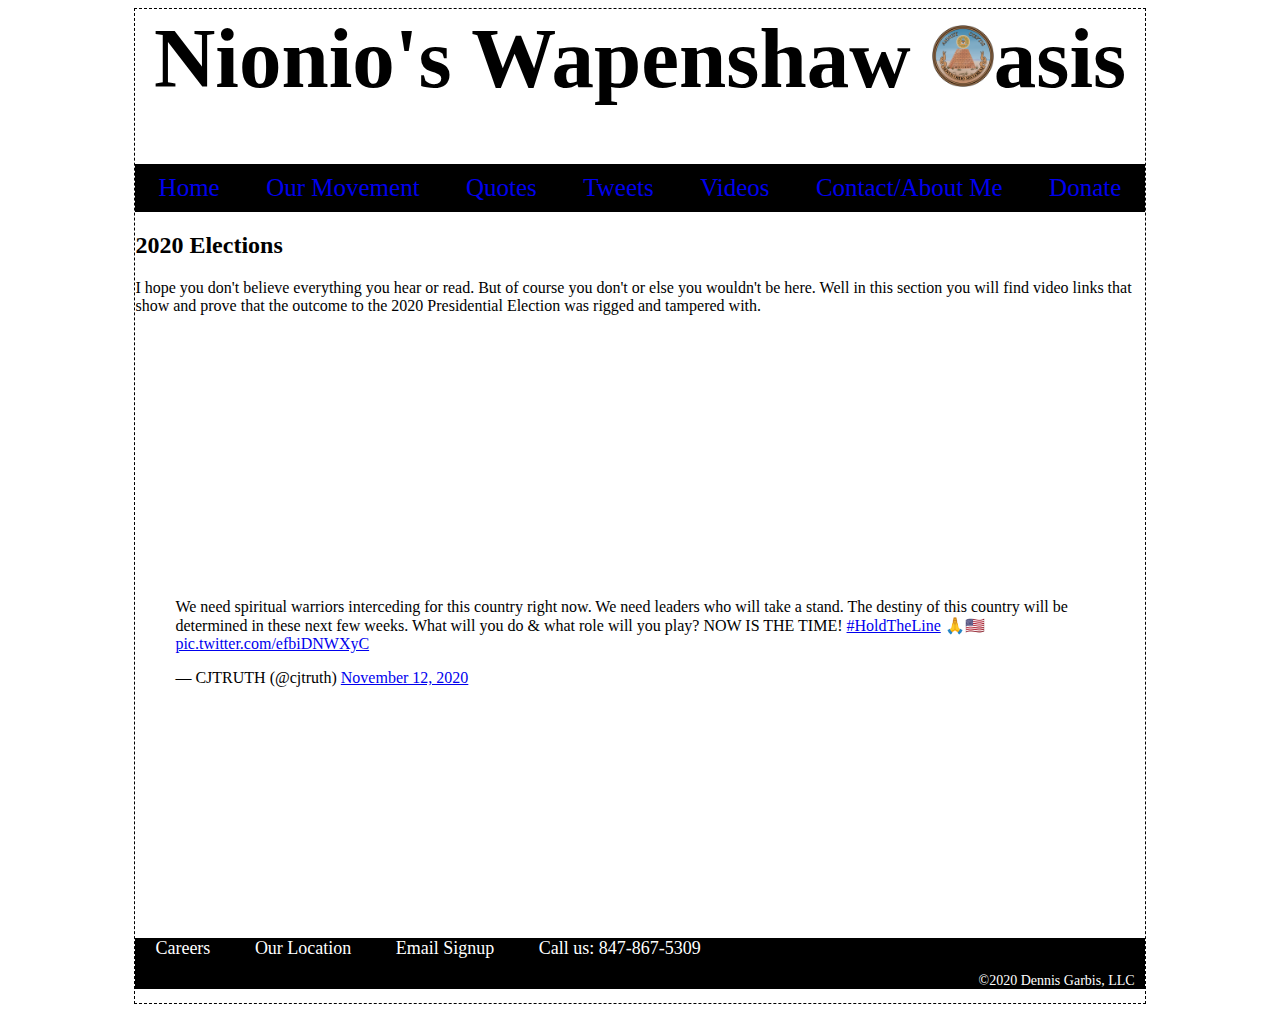
<file: 2020-Election.html>
<!DOCTYPE html>
<html lang="en">
  <head>
    <meta charset="UTF-8" />
    <meta name="viewport" content="width=device-width, initial-scale=1.0" />
    <link rel="stylesheet" type="text/css" href="css/2020.css"/>
    <title>2020 Election</title>
  </head>
  <body>
    <div id="wrapper">
      <header>
    <h1 class="head">Nionio's Wapenshaw  <span><img src="nwo.png" alt="nwo"></span>asis</h1>
    </header>
    <nav><div class="nav">
        <a href="index.html">Home</a>
        <a href="our-movement.html">Our Movement</a>
        <a href="quotes.html">Quotes</a>
        <a href="tweets.html">Tweets</a>
        <a href="videos.html">Videos</a>
        <a href="contact.html">Contact/About Me</a>
        <a href="https://www.gofundme.com" target="_blank">Donate</a>
      </div>
    </nav>
    <main>
      <h2>2020 Elections</h2>
      <p>I hope you don't believe everything you hear or read. But of course you don't or else you wouldn't be here. Well in this section you will find video links that show and prove that the outcome to the 2020 Presidential Election was rigged and tampered with.</p>
      
      <div class="videos">
        <iframe width="435" height="235" src="https://www.youtube.com/embed/7M8iSRqlNuo" frameborder="0" allow="accelerometer; autoplay; clipboard-write; encrypted-media; gyroscope; picture-in-picture" allowfullscreen></iframe>
        <iframe width="435" height="235" src="https://www.youtube.com/embed/Ztu5Y5obWPk" frameborder="0" allow="accelerometer; autoplay; clipboard-write; encrypted-media; gyroscope; picture-in-picture" allowfullscreen></iframe>
        <blockquote width="435" height="200" class="twitter-tweet"><p lang="en" dir="ltr">We need spiritual warriors interceding for this country right now. We need leaders who will take a stand. The destiny of this country will be determined in these next few weeks. What will you do &amp; what role will you play? NOW IS THE TIME! <a href="https://twitter.com/hashtag/HoldTheLine?src=hash&amp;ref_src=twsrc%5Etfw">#HoldTheLine</a> 🙏🇺🇸<a href="https://t.co/efbiDNWXyC">pic.twitter.com/efbiDNWXyC</a></p>&mdash; CJTRUTH (@cjtruth) <a href="https://twitter.com/cjtruth/status/1326711885396385794?ref_src=twsrc%5Etfw">November 12, 2020</a></blockquote> <script async src="https://platform.twitter.com/widgets.js" charset="utf-8"></script>
        <iframe width="435" height="235" src="https://www.youtube.com/embed/l_nYPm9-Y_M" frameborder="0" allow="accelerometer; autoplay; clipboard-write; encrypted-media; gyroscope; picture-in-picture" allowfullscreen></iframe>
      </div>

    
      </main>

    <div class="footer">
      <a class="f-link" href="https://www.indeed.com" target="_blank">Careers</a>
      <a class="f-link" href="location2.png" target="_blank">Our Location</a>
      <a class="f-link" href="https://www.gmail.com" target="_blank">Email Signup</a>
      <a class="f-link" href="tel:847-867-5309">Call us: 847-867-5309</a>
      <p class="copyright">©2020 Dennis Garbis, LLC</p>
    </div>
    </div><!-- end of wrapper-->
  </body>
</html>
</file>
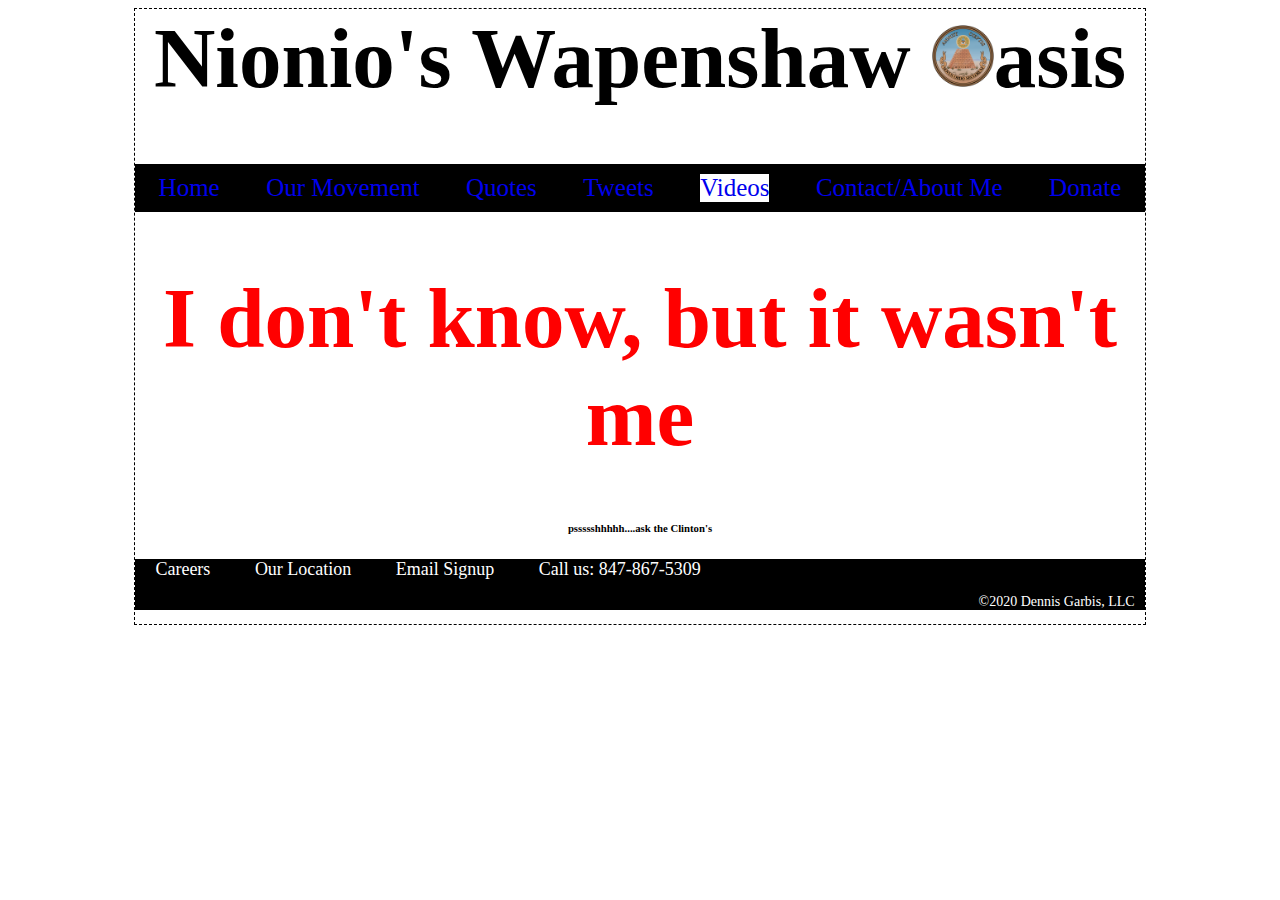
<file: epstein.html>
<!DOCTYPE html>
<html lang="en">
  <head>
    <meta charset="UTF-8" />
    <meta name="viewport" content="width=device-width, initial-scale=1.0" />
    <link rel="stylesheet" type="text/css" href="css/epstein.css"/>
    <title>N.W.O. Videos</title>
  </head>
  <body>
    <div id="wrapper">
      <header>
    <h1 class="head">Nionio's Wapenshaw  <span><img src="nwo.png" alt="nwo"></span>asis</h1>
    </header>
    <nav><div class="nav">
      <a href="index.html">Home</a>
      <a href="our-movement.html">Our Movement</a>
      <a href="quotes.html">Quotes</a>
      <a href="tweets.html">Tweets</a>
      <a class="active" href="videos.html">Videos</a>
      <a href="contact.html">Contact/About Me</a>
      <a href="https://www.gofundme.com" target="_blank">Donate</a>
      </div>
    </nav>
    <main>
<h1 class="me">I don't know, but it wasn't me</h1>
<h6>pssssshhhhh....ask the Clinton's</h6>
    
      </main>

    <div class="footer">
      <a class="f-link" href="https://www.indeed.com" target="_blank">Careers</a>
      <a class="f-link" href="location2.png" target="_blank">Our Location</a>
      <a class="f-link" href="https://www.gmail.com" target="_blank">Email Signup</a>
      <a class="f-link" href="tel:847-867-5309">Call us: 847-867-5309</a>
      <p class="copyright">©2020 Dennis Garbis, LLC</p>
    </div>
    </div><!-- end of wrapper-->
  </body>
</html>
</file>
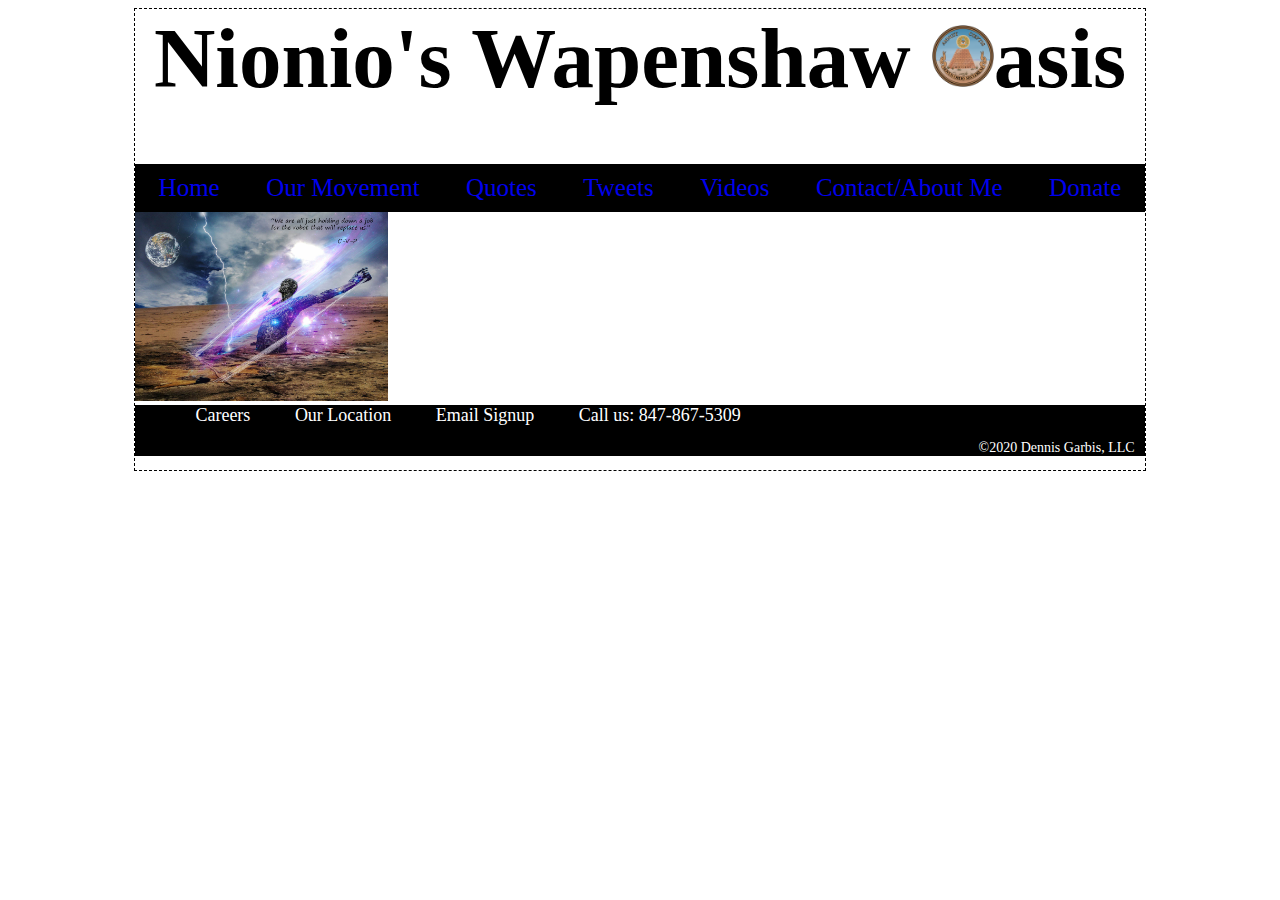
<file: quotes.html>
<!DOCTYPE html>
<html lang="en">
  <head>
    <meta charset="UTF-8" />
    <meta name="viewport" content="width=device-width, initial-scale=1.0" />
    <link rel="stylesheet" type="text/css" href="css/videos.css"/>
    <title>N.W.O. Truth</title>
  </head>
  <body>
    <div id="wrapper">
      <header>
    <h1 class="head">Nionio's Wapenshaw  <span><img src="nwo.png" alt="nwo"></span>asis</h1>
    </header>
    <nav><div class="nav">
      <a href="index.html">Home</a>
      <a href="our-movement.html">Our Movement</a>
      <a href="quotes.html">Quotes</a>
      <a href="tweets.html">Tweets</a>
      <a href="videos.html">Videos</a>
      <a href="contact.html">Contact/About Me</a>
      <a href="https://www.gofundme.com" target="_blank">Donate</a>
      </div>
    </nav>
    <main>
 
      <a href="images/junior-quote.jpg"> <img alt="junior-quote" src="images/junior-quote.jpg" width="25%"</a>




      </main>

    <div class="footer">
      <a class="f-link" href="https://www.indeed.com" target="_blank">Careers</a>
      <a class="f-link" href="location2.png" target="_blank">Our Location</a>
      <a class="f-link" href="https://www.gmail.com" target="_blank">Email Signup</a>
      <a class="f-link" href="tel:847-867-5309">Call us: 847-867-5309</a>
      <p class="copyright">©2020 Dennis Garbis, LLC</p>
    </div>
    </div><!-- end of wrapper-->
  </body>
</html>
</file>
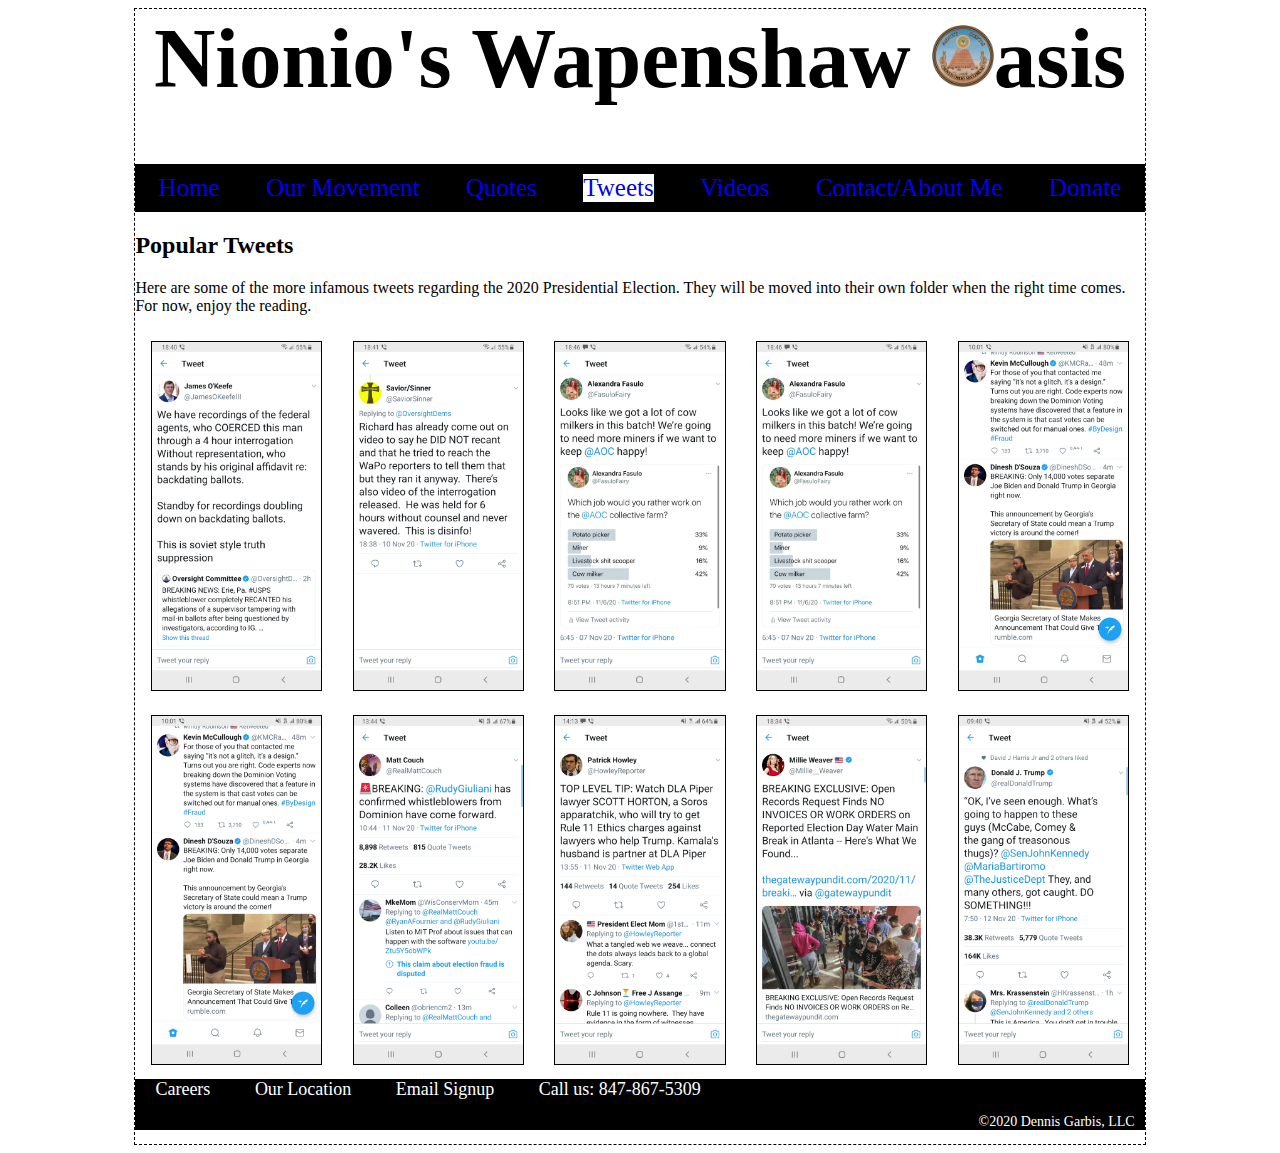
<file: tweets.html>
<!DOCTYPE html>
<html lang="en">
  <head>
    <meta charset="UTF-8" />
    <meta name="viewport" content="width=device-width, initial-scale=1.0" />
    <link rel="stylesheet" type="text/css" href="css/tweets.css"/>
    <title>N.W.O. Tweets</title>
  </head>
  <body>
    <div id="wrapper">
      <header>
    <h1 class="head">Nionio's Wapenshaw  <span><img src="nwo.png" alt="nwo"></span>asis</h1>
    </header>
    <nav><div class="nav">
        <a href="index.html">Home</a>
        <a href="our-movement.html">Our Movement</a>
        <a href="quotes.html">Quotes</a>
        <a class="active" href="tweets.html">Tweets</a>
        <a href="videos.html">Videos</a>
        <a href="contact.html">Contact/About Me</a>
        <a href="https://www.gofundme.com" target="_blank">Donate</a>
      </div>
    </nav>
    <main>
      <h2>Popular Tweets</h2>
      
      <p>Here are some of the more infamous tweets regarding the 2020 Presidential Election. They will be moved into their own folder when the right time comes. For now, enjoy the reading.</p>
      <div class="pics">
      <a href="tweets/tweet1.jpg"> <img alt="tweet1" src="tweets/tweet1.jpg"></a>
      <a href="tweets/tweet2.jpg"> <img alt="tweet2" src="tweets/tweet2.jpg"></a>
      <a href="tweets/tweet3.jpg"> <img alt="tweet3" src="tweets/tweet3.jpg"></a>
      <a href="tweets/tweet4.jpg"> <img alt="tweet4" src="tweets/tweet4.jpg"></a>
      <a href="tweets/tweet5.jpg"> <img alt="tweet5" src="tweets/tweet5.jpg"></a>
      <a href="tweets/tweet6.jpg"> <img alt="tweet6" src="tweets/tweet6.jpg"></a>
      <a href="tweets/tweet7.jpg"> <img alt="tweet7" src="tweets/tweet7.jpg"></a>
      <a href="tweets/tweet8.jpg"> <img alt="tweet8" src="tweets/tweet8.jpg"></a>
      <a href="tweets/tweet9.jpg"> <img alt="tweet9" src="tweets/tweet9.jpg"></a>
      <a href="tweets/tweet10.jpg"> <img alt="tweet10" src="tweets/tweet10.jpg"></a>
    
      </div>
      </main>

    <div class="footer">
      <a class="f-link" href="https://www.indeed.com" target="_blank">Careers</a>
      <a class="f-link" href="location2.png" target="_blank">Our Location</a>
      <a class="f-link" href="https://www.gmail.com" target="_blank">Email Signup</a>
      <a class="f-link" href="tel:847-867-5309">Call us: 847-867-5309</a>
      <p class="copyright">©2020 Dennis Garbis, LLC</p>
    </div>
    </div><!-- end of wrapper-->
  </body>
</html>
</file>
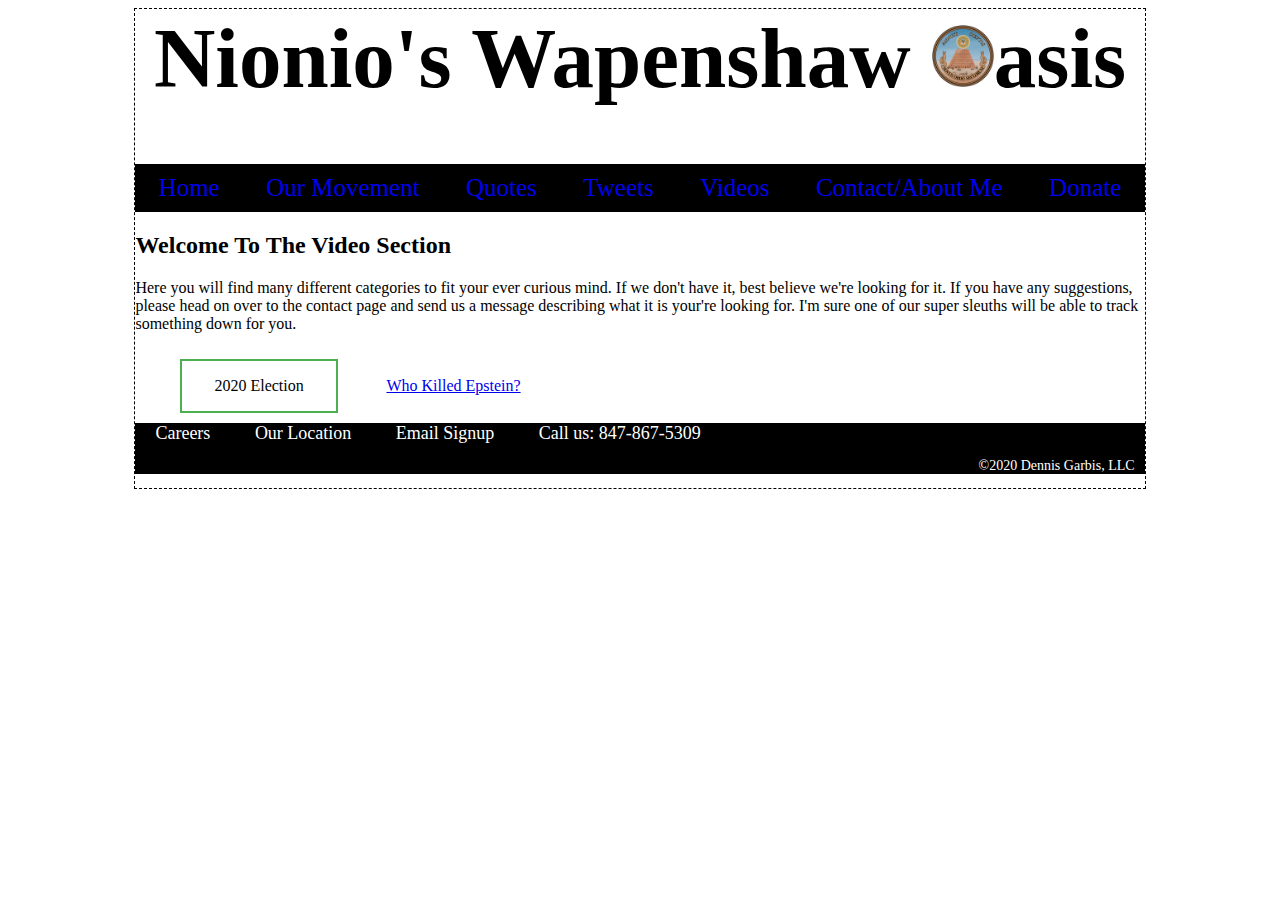
<file: videos.html>
<!DOCTYPE html>
<html lang="en">
  <head>
    <meta charset="UTF-8" />
    <meta name="viewport" content="width=device-width, initial-scale=1.0" />
    <link rel="stylesheet" type="text/css" href="css/videos.css"/>
    <title>N.W.O. Videos</title>
  </head>
  <body>
    <div id="wrapper">
      <header>
    <h1 class="head">Nionio's Wapenshaw  <span><img src="nwo.png" alt="nwo"></span>asis</h1>
    </header>
    <nav><div class="nav">
      <a href="index.html">Home</a>
      <a href="our-movement.html">Our Movement</a>
      <a href="quotes.html">Quotes</a>
      <a href="tweets.html">Tweets</a>
      <a class="active" href="videos.html">Videos</a>
      <a href="contact.html">Contact/About Me</a>
      <a href="https://www.gofundme.com" target="_blank">Donate</a>
      </div>
    </nav>
    <main>
      <h2>Welcome To The Video Section</h2>
      <p>Here you will find many different categories to fit your ever curious mind. If we don't have it, best believe we're looking for it. If you have any suggestions, please head on over to the contact page and send us a message describing what it is your're looking for. I'm sure one of our super sleuths will be able to track something down for you.</p>
     <a href="2020-Election.html" <button class="button button1">2020 Election</button></a>
     <a href="epstein.html" <button class="button2 button2">Who Killed Epstein?</button></a>


    
      </main>

    <div class="footer">
      <a class="f-link" href="https://www.indeed.com" target="_blank">Careers</a>
      <a class="f-link" href="location2.png" target="_blank">Our Location</a>
      <a class="f-link" href="https://www.gmail.com" target="_blank">Email Signup</a>
      <a class="f-link" href="tel:847-867-5309">Call us: 847-867-5309</a>
      <p class="copyright">©2020 Dennis Garbis, LLC</p>
    </div>
    </div><!-- end of wrapper-->
  </body>
</html>
</file>
<file: css/2020.css>
* {
  box-sizing: border-box;
}
#wrapper {
  width: 80%;
  margin-left: auto;
  margin-right: auto;
  border: thin dashed black;
}
.head {
  margin-top: 0;
}
h1 {
  text-align: center;
  font-size: 85px;
  font-family: chiller;
  height: 100%;
}

span > img {
  width: 62px;
}
.nav {
  display: flex;
  justify-content: space-around;
  background-color: black;
}
.nav > a {
  font-size: 25px;
  text-align: center;
  margin: 10px;
  text-decoration: none;
}
.nav > a:visited {
  text-decoration: line-through;
  background-color: white;
  color: red;
}
.nav > a:hover {
  background-color: white;
  color: black;
  text-decoration: none;
}
.nav > a:active {
  text-decoration: line-through;
  color: green;
}
.button {
    background-color: #4CAF50; /* Green */
    border: none;
    color: white;
    padding: 16px 32px;
    text-align: center;
    text-decoration: none;
    display: inline-block;
    font-size: 16px;
    margin: 10px 45px;
    transition: .75s;
    cursor: pointer;
  }
  .button1 {
    background-color: white; 
    color: black; 
    border: 2px solid #4CAF50;
  }
  
  .button1:hover {
    background-color: #4CAF50;
    color: white;
    transition-duration: 2.2s;
  }
.footer {
  background-color: black;
  color: white;
  font-size: 18px;
}
.footer > a {
  padding: 20px;
  color: white;
  text-decoration: none;
}
.footer > a:visited {
  color: red;
}
.footer > p {
  color: white;
  padding-right: 10px;
}
.copyright {
  text-align: right;
  font-size: 14px;
}
.videos {
  display: flex;
  justify-content: space-around;
  flex-wrap: wrap;
}

@media only screen and (max-width: 850px) {
#wrapper {
  width: 90%;
}
h1 {
  font-size: 60px;
}


}
@media only screen and (max-width: 600px) {
  #wrapper {
    width: 100%;
  }
  h1 {
    font-size: 50px;
  }
  main {
    display: flex;
    flex-direction: column;
    align-items: center;
  }
  main > img {
    padding: 10px;
  }

  .tophalf {
    display: flex;
    flex-direction: column;
  }
  .tophalf > img {
    height: 150px;
    width: 150px;
    margin-left: auto;
    margin-right: auto;
  }
  .nav > a {
    display: flex;
    justify-content: space-evenly;
    flex-direction: column;
    margin: 5px;
  }
  .nav {
    flex-direction: column;
    margin: 5px;
  }
  .videos{
    display: flex;
    flex-direction: column;
    margin-left: auto;
    margin-right: auto;
    padding-bottom: 10px;
  }

}
</file>
<file: css/epstein.css>
* {
  box-sizing: border-box;
}
#wrapper {
  width: 80%;
  margin-left: auto;
  margin-right: auto;
  border: thin dashed black;
}
.head {
  margin-top: 0;
}
h1 {
  text-align: center;
  font-size: 85px;
  font-family: chiller;
  height: 100%;
}

span > img {
  width: 62px;
}
.nav {
  display: flex;
  justify-content: space-around;
  background-color: black;
}
.nav > a {
  font-size: 25px;
  text-align: center;
  margin: 10px;
  text-decoration: none;
}
.nav > a:visited {
  text-decoration: line-through;
  background-color: white;
  color: red;
}
.nav > a:hover {
  background-color: white;
  color: black;
  text-decoration: none;
}
.nav > a:active {
  text-decoration: line-through;
  color: green;
}
.active {
  background-color: white;
}
.me {
  color: red;
}
h6 {
    text-align: center;
}
.footer {
  background-color: black;
  color: white;
  font-size: 18px;
}
.footer > a {
  margin: 20px;
  color: white;
  text-decoration: none;
}
.footer > a:visited {
  color: red;
}
.footer > p {
  color: white;
  padding-right: 10px;
}
.copyright {
  text-align: right;
  font-size: 14px;
}
.videos {
  display: flex;
  justify-content: space-evenly;
  margin: 10px;
}

@media only screen and (max-width: 850px) {
#wrapper {
  width: 90%;
}
h1 {
  font-size: 60px;
}


}
@media only screen and (max-width: 600px) {
  #wrapper {
    width: 100%;
  }
  h1 {
    font-size: 50px;
  }
  main {
    display: flex;
    flex-direction: column;
    align-items: center;
  }
  main > img {
    padding: 10px;
  }

  .tophalf {
    display: flex;
    flex-direction: column;
  }
  .tophalf > img {
    height: 150px;
    width: 150px;
    margin-left: auto;
    margin-right: auto;
  }
  .nav > a {
    display: flex;
    justify-content: space-evenly;
    flex-direction: column;
    margin: 5px;
  }
  .nav {
    flex-direction: column;
    margin: 5px;
  }
  .videos{
    margin-left: auto;
    margin-right: auto;
  }

}
</file>
<file: css/videos.css>
* {
  box-sizing: border-box;
}
#wrapper {
  width: 80%;
  margin-left: auto;
  margin-right: auto;
  border: thin dashed black;
}
.head {
  margin-top: 0;
}
h1 {
  text-align: center;
  font-size: 85px;
  font-family: chiller;
  height: 100%;
}

span > img {
  width: 62px;
}
.nav {
  display: flex;
  justify-content: space-around;
  background-color: black;
}
.nav > a {
  font-size: 25px;
  text-align: center;
  margin: 10px;
  text-decoration: none;
}
.nav > a:visited {
  text-decoration: line-through;
  background-color: white;
  color: red;
}
.nav > a:hover {
  background-color: white;
  color: black;
  text-decoration: none;
}
.nav > a:active {
  text-decoration: line-through;
  color: green;
}
.button {
    background-color: #4CAF50; /* Green */
    border: none;
    color: white;
    padding: 16px 32px;
    text-align: center;
    text-decoration: none;
    display: inline-block;
    font-size: 16px;
    margin: 10px 45px;
    transition: .75s;
    cursor: pointer;
  }
  .button1 {
    background-color: white; 
    color: black; 
    border: 2px solid #4CAF50;
  }
  
  .button1:hover {
    background-color: #4CAF50;
    color: white;
    transition-duration: 2.2s;
  }
.footer {
  background-color: black;
  color: white;
  font-size: 18px;
}
.footer > a {
  padding: 20px;
  color: white;
  text-decoration: none;
}
.footer > a:visited {
  color: red;
}
.footer > p {
  color: white;
  padding-right: 10px;
}
.copyright {
  text-align: right;
  font-size: 14px;
}
.videos {
  display: flex;
  justify-content: space-evenly;
  margin: 10px;
}

@media only screen and (max-width: 850px) {
#wrapper {
  width: 90%;
}
h1 {
  font-size: 60px;
}


}
@media only screen and (max-width: 600px) {
  #wrapper {
    width: 100%;
  }
  h1 {
    font-size: 50px;
  }
  main {
    display: flex;
    flex-direction: column;
    align-items: center;
  }
  main > img {
    padding: 10px;
  }

  .tophalf {
    display: flex;
    flex-direction: column;
  }
  .tophalf > img {
    height: 150px;
    width: 150px;
    margin-left: auto;
    margin-right: auto;
  }
  .nav > a {
    display: flex;
    justify-content: space-evenly;
    flex-direction: column;
    margin: 5px;
  }
  .nav {
    flex-direction: column;
    margin: 5px;
  }
  .videos{
    margin-left: auto;
    margin-right: auto;
  }

}
</file>
<file: css/tweets.css>
* {
  box-sizing: border-box;
}
#wrapper {
  width: 80%;
  margin-left: auto;
  margin-right: auto;
  border: thin dashed black;
}
.head {
  margin-top: 0;
}
h1 {
  text-align: center;
  font-size: 85px;
  font-family: chiller;
  height: 100%;
}

span > img {
  width: 62px;
}
.nav {
  display: flex;
  justify-content: space-around;
  background-color: black;
}
.nav > a {
  font-size: 25px;
  text-align: center;
  margin: 10px;
  text-decoration: none;
}
.nav > a:visited {
  text-decoration: line-through;
  background-color: white;
  color: red;
}
.nav > a:hover {
  background-color: white;
  color: black;
  text-decoration: none;
}
.nav > a:active {
  text-decoration: line-through;
  color: green;
}
.active {
  background-color: white;
}
.pics {
    display: flex;
    justify-content: space-around;
    flex-wrap: wrap;
}
.pics > a > img {
  height: 350px;
  margin: 10px;
  border: 1px solid black;
}
.footer {
  background-color: black;
  color: white;
  font-size: 18px;
}
.footer > a {
  padding: 20px;
  color: white;
  text-decoration: none;
}
.footer > a:visited {
  color: red;
}
.footer > p {
  color: white;
  padding-right: 10px;
}
.copyright {
  text-align: right;
  font-size: 14px;
}

@media only screen and (max-width: 850px) {
#wrapper {
  width: 90%;
}
h1 {
  font-size: 60px;
}


}
@media only screen and (max-width: 600px) {
  #wrapper {
    width: 100%;
  }
  h1 {
    font-size: 50px;
  }
  main {
    display: flex;
    flex-direction: column;
    align-items: center;
  }

  .nav > a {
    display: flex;
    justify-content: space-evenly;
    flex-direction: column;
    margin: 5px;
  }
  .nav {
    flex-direction: column;
    margin: 5px;
  }


}
</file>
